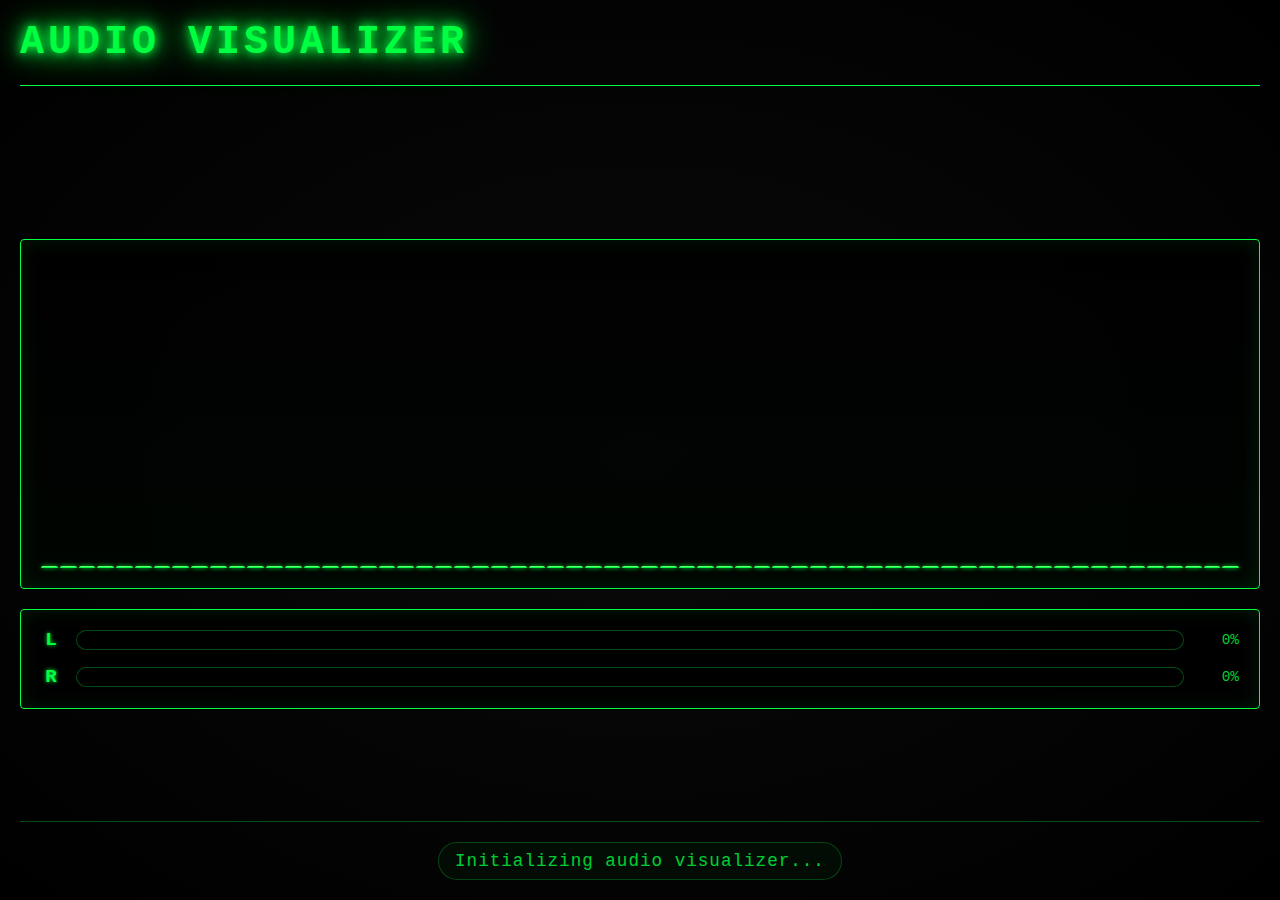
<file: index.html>
<!DOCTYPE html>
<html lang="en">
<head>
    <meta charset="UTF-8">
    <meta name="viewport" content="width=device-width, initial-scale=1.0">
    <title>Neon Music Visualizer</title>
    <link rel="stylesheet" href="styles.css">
</head>
<body>
    <div class="container">
        <header>
            <h1 class="title">AUDIO VISUALIZER</h1>
        </header>
        
        <main>
            <audio-visualizer id="visualizer"></audio-visualizer>
            <channel-meters id="channelMeters"></channel-meters>
        </main>
        
        <footer>
            <div class="info">
                <span id="status">Initializing audio visualizer...</span>
            </div>
        </footer>
    </div>

    <script src="audio-visualizer.js"></script>
    <script src="channel-meters.js"></script>
    <script src="app.js"></script>
</body>
</html>
</file>
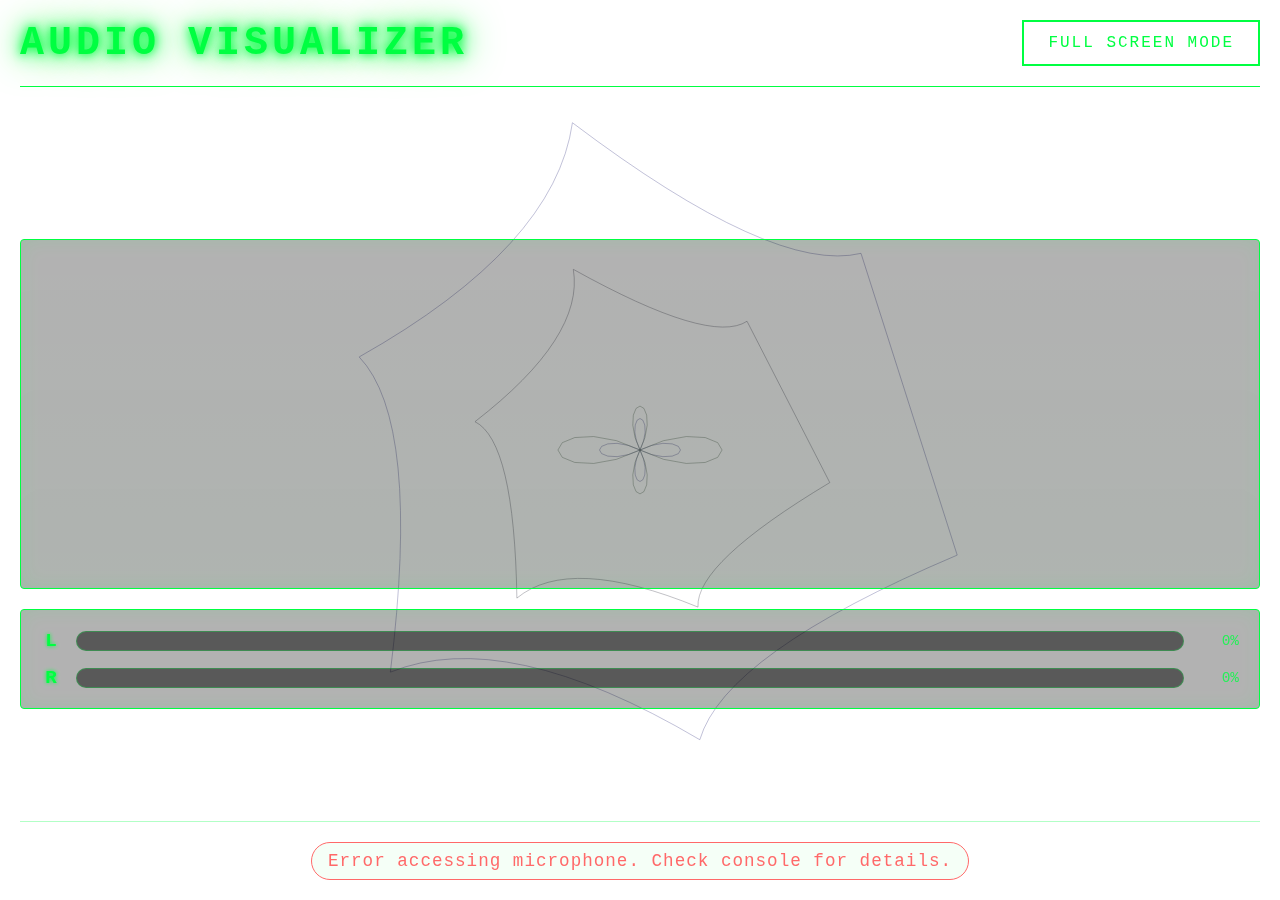
<file: docs/index.html>
<!DOCTYPE html>
<html lang="en">
<head>
    <meta charset="UTF-8">
    <meta name="viewport" content="width=device-width, initial-scale=1.0">
    <title>Audio Visualizer</title>
    <link rel="stylesheet" href="styles.css">
</head>
<body>
    <div class="container">
        <header>
            <h1 class="title">AUDIO VISUALIZER</h1>
            <div class="controls">
                <button id="fullscreenBtn" class="control-btn">FULL SCREEN MODE</button>
            </div>
        </header>
        
        <main>
            <audio-visualizer id="visualizer"></audio-visualizer>
            <channel-meters id="channelMeters"></channel-meters>
        </main>
        
        <footer>
            <div class="info">
                <span id="status">Initializing audio visualizer...</span>
            </div>
        </footer>
    </div>

    <script src="audio-visualizer.js"></script>
    <script src="channel-meters.js"></script>
    <script src="app.js"></script>
</body>
</html>
</file>
<file: styles.css>
* {
    margin: 0;
    padding: 0;
    box-sizing: border-box;
}

body {
    font-family: 'Courier New', monospace;
    background: radial-gradient(ellipse at center, #0a0a0a 0%, #000000 100%);
    color: #00ff41;
    min-height: 100vh;
    overflow: hidden;
}

.container {
    display: flex;
    flex-direction: column;
    height: 100vh;
    padding: 20px;
}

header {
    display: flex;
    justify-content: space-between;
    align-items: center;
    margin-bottom: 40px;
    border-bottom: 1px solid #00ff41;
    padding-bottom: 20px;
}

.controls {
    display: flex;
    gap: 15px;
}

.title {
    font-size: 2.5em;
    font-weight: bold;
    letter-spacing: 4px;
    text-shadow: 0 0 10px #00ff41, 0 0 20px #00ff41, 0 0 40px #00ff41;
    animation: glow 2s ease-in-out infinite alternate;
}

@keyframes glow {
    from {
        text-shadow: 0 0 10px #00ff41, 0 0 20px #00ff41, 0 0 40px #00ff41;
    }
    to {
        text-shadow: 0 0 20px #00ff41, 0 0 30px #00ff41, 0 0 60px #00ff41;
    }
}

.control-btn {
    background: transparent;
    border: 2px solid #00ff41;
    color: #00ff41;
    padding: 12px 24px;
    font-family: 'Courier New', monospace;
    font-size: 1em;
    cursor: pointer;
    text-transform: uppercase;
    letter-spacing: 2px;
    transition: all 0.3s ease;
    position: relative;
    overflow: hidden;
}

.control-btn:hover {
    background: rgba(0, 255, 65, 0.1);
    box-shadow: 0 0 20px #00ff41;
    transform: translateY(-2px);
}

.control-btn:active {
    transform: translateY(0);
}

.control-btn.active {
    background: rgba(0, 255, 65, 0.2);
    box-shadow: 0 0 30px #00ff41;
}

main {
    flex: 1;
    display: flex;
    flex-direction: column;
    justify-content: center;
    align-items: center;
    padding: 20px 0;
    gap: 20px;
}

audio-visualizer {
    display: block;
    width: 100%;
    height: 350px;
    border: 1px solid #00ff41;
    border-radius: 4px;
    background: rgba(0, 0, 0, 0.8);
    box-shadow: inset 0 0 20px rgba(0, 255, 65, 0.1);
}

channel-meters {
    display: block;
    width: 100%;
    height: 100px;
    border: 1px solid #00ff41;
    border-radius: 4px;
    background: rgba(0, 0, 0, 0.8);
    box-shadow: inset 0 0 20px rgba(0, 255, 65, 0.1);
}

.channel-container {
    padding: 20px;
    height: 100%;
    display: flex;
    flex-direction: column;
    justify-content: center;
    gap: 15px;
}

.channel-row {
    display: flex;
    align-items: center;
    gap: 15px;
}

.channel-label {
    font-family: 'Courier New', monospace;
    font-size: 1.2em;
    font-weight: bold;
    color: #00ff41;
    width: 20px;
    text-align: center;
    text-shadow: 0 0 4px #00ff41;
}

.channel-bar-container {
    flex: 1;
    height: 20px;
    background: rgba(0, 0, 0, 0.8);
    border: 1px solid rgba(0, 255, 65, 0.3);
    border-radius: 10px;
    overflow: hidden;
    position: relative;
}

.channel-bar {
    height: 100%;
    background: linear-gradient(to right, 
        #00ff41 0%, 
        #00ff41 30%, 
        #7fff7f 50%,
        #ffaa00 70%, 
        #ff8800 85%,
        #ff4444 100%);
    border-radius: 10px;
    transition: width 0.02s ease-out;
    box-shadow: 0 0 4px #00ff41, 0 0 8px #00ff41;
    width: 0%;
}

.channel-value {
    font-family: 'Courier New', monospace;
    font-size: 0.9em;
    color: #00ff41;
    width: 40px;
    text-align: right;
    opacity: 0.8;
}

footer {
    text-align: center;
    padding-top: 20px;
    border-top: 1px solid rgba(0, 255, 65, 0.3);
}

.info {
    font-size: 1.1em;
    letter-spacing: 1px;
    opacity: 0.8;
}

#status {
    display: inline-block;
    padding: 8px 16px;
    border: 1px solid rgba(0, 255, 65, 0.3);
    border-radius: 20px;
    background: rgba(0, 255, 65, 0.05);
}

.visualizer-container {
    width: 100%;
    height: 100%;
    display: flex;
    align-items: flex-end;
    justify-content: center;
    gap: 2px;
    padding: 20px;
    background: linear-gradient(to top, rgba(0, 255, 65, 0.02) 0%, transparent 100%);
}

.frequency-bar {
    background: linear-gradient(to top, 
        #00ff41 0%, 
        #00ff41 60%, 
        #7fff7f 80%, 
        #ffffff 100%);
    border-radius: 2px 2px 0 0;
    box-shadow: 0 0 4px #00ff41;
    transition: height 0.05s ease-out;
    animation: bar-glow 0.1s ease-out;
}

@keyframes bar-glow {
    0% {
        box-shadow: 0 0 4px #00ff41;
    }
    50% {
        box-shadow: 0 0 8px #00ff41, 0 0 16px #00ff41;
    }
    100% {
        box-shadow: 0 0 4px #00ff41;
    }
}

@media (max-width: 768px) {
    .container {
        padding: 15px 10px;
    }
    
    header {
        flex-direction: column;
        gap: 20px;
        align-items: center;
        text-align: center;
    }
    
    .title {
        font-size: 1.8em;
        letter-spacing: 2px;
    }
    
    .controls {
        flex-direction: column;
        width: 100%;
        max-width: 300px;
        gap: 10px;
    }
    
    .control-btn {
        width: 100%;
        padding: 12px 20px;
        font-size: 0.9em;
    }
    
    audio-visualizer {
        height: 250px;
    }
    
    channel-meters {
        height: 80px;
    }
    
    .channel-container {
        padding: 15px;
    }
    
    .channel-label {
        font-size: 1em;
        width: 15px;
    }
    
    .channel-bar-container {
        height: 15px;
    }
    
    .channel-value {
        font-size: 0.8em;
        width: 35px;
    }
}

@media (max-width: 480px) {
    .container {
        padding: 10px 5px;
    }
    
    .title {
        font-size: 1.4em;
        letter-spacing: 1px;
    }
    
    .control-btn {
        padding: 10px 15px;
        font-size: 0.8em;
    }
    
    audio-visualizer {
        height: 200px;
    }
    
    channel-meters {
        height: 70px;
    }
    
    .channel-container {
        padding: 10px;
        gap: 10px;
    }
    
    .channel-bar-container {
        height: 12px;
    }
    
    #status {
        font-size: 0.9em;
        padding: 6px 12px;
    }
}
</file>
<file: docs/styles.css>
* {
    margin: 0;
    padding: 0;
    box-sizing: border-box;
}

body {
    font-family: 'Courier New', monospace;
    background: transparent;
    color: #00ff41;
    min-height: 100vh;
    overflow: hidden;
}

.container {
    display: flex;
    flex-direction: column;
    height: 100vh;
    padding: 20px;
}

header {
    display: flex;
    justify-content: space-between;
    align-items: center;
    margin-bottom: 40px;
    border-bottom: 1px solid #00ff41;
    padding-bottom: 20px;
}

.controls {
    display: flex;
    gap: 15px;
}

.title {
    font-size: 2.5em;
    font-weight: bold;
    letter-spacing: 4px;
    text-shadow: 0 0 10px #00ff41, 0 0 20px #00ff41, 0 0 40px #00ff41;
    animation: glow 2s ease-in-out infinite alternate;
}

@keyframes glow {
    from {
        text-shadow: 0 0 10px #00ff41, 0 0 20px #00ff41, 0 0 40px #00ff41;
    }
    to {
        text-shadow: 0 0 20px #00ff41, 0 0 30px #00ff41, 0 0 60px #00ff41;
    }
}

.control-btn {
    background: transparent;
    border: 2px solid #00ff41;
    color: #00ff41;
    padding: 12px 24px;
    font-family: 'Courier New', monospace;
    font-size: 1em;
    cursor: pointer;
    text-transform: uppercase;
    letter-spacing: 2px;
    transition: all 0.3s ease;
    position: relative;
    overflow: hidden;
}

.control-btn:hover {
    background: rgba(0, 255, 65, 0.1);
    box-shadow: 0 0 20px #00ff41;
    transform: translateY(-2px);
}

.control-btn:active {
    transform: translateY(0);
}

.control-btn.active {
    background: rgba(0, 255, 65, 0.2);
    box-shadow: 0 0 30px #00ff41;
}

main {
    flex: 1;
    display: flex;
    flex-direction: column;
    justify-content: center;
    align-items: center;
    padding: 20px 0;
    gap: 20px;
}

audio-visualizer {
    display: block;
    width: 100%;
    height: 350px;
    border: 1px solid #00ff41;
    border-radius: 4px;
    background: rgba(0, 0, 0, 0.3);
    box-shadow: inset 0 0 20px rgba(0, 255, 65, 0.1);
}

channel-meters {
    display: block;
    width: 100%;
    height: 100px;
    border: 1px solid #00ff41;
    border-radius: 4px;
    background: rgba(0, 0, 0, 0.3);
    box-shadow: inset 0 0 20px rgba(0, 255, 65, 0.1);
}

.channel-container {
    padding: 20px;
    height: 100%;
    display: flex;
    flex-direction: column;
    justify-content: center;
    gap: 15px;
}

.channel-row {
    display: flex;
    align-items: center;
    gap: 15px;
}

.channel-label {
    font-family: 'Courier New', monospace;
    font-size: 1.2em;
    font-weight: bold;
    color: #00ff41;
    width: 20px;
    text-align: center;
    text-shadow: 0 0 4px #00ff41;
}

.channel-bar-container {
    flex: 1;
    height: 20px;
    background: rgba(0, 0, 0, 0.5);
    border: 1px solid rgba(0, 255, 65, 0.3);
    border-radius: 10px;
    overflow: hidden;
    position: relative;
}

.channel-bar {
    height: 100%;
    background: linear-gradient(to right, 
        #00ff41 0%, 
        #00ff41 30%, 
        #7fff7f 50%,
        #ffaa00 70%, 
        #ff8800 85%,
        #ff4444 100%);
    border-radius: 10px;
    transition: width 0.02s ease-out;
    box-shadow: 0 0 4px #00ff41, 0 0 8px #00ff41;
    width: 0%;
}

.channel-value {
    font-family: 'Courier New', monospace;
    font-size: 0.9em;
    color: #00ff41;
    width: 40px;
    text-align: right;
    opacity: 0.8;
}

footer {
    text-align: center;
    padding-top: 20px;
    border-top: 1px solid rgba(0, 255, 65, 0.3);
}

.info {
    font-size: 1.1em;
    letter-spacing: 1px;
    opacity: 0.8;
}

#status {
    display: inline-block;
    padding: 8px 16px;
    border: 1px solid rgba(0, 255, 65, 0.3);
    border-radius: 20px;
    background: rgba(0, 255, 65, 0.05);
    transition: opacity 0.5s ease-out;
}

.visualizer-canvas {
    width: 100%;
    height: 100%;
    background: linear-gradient(to top, rgba(0, 255, 65, 0.02) 0%, transparent 100%);
}

@media (max-width: 768px) {
    .container {
        padding: 15px 10px;
    }
    
    header {
        flex-direction: column;
        gap: 20px;
        align-items: center;
        text-align: center;
    }
    
    .title {
        font-size: 1.8em;
        letter-spacing: 2px;
    }
    
    .controls {
        flex-direction: column;
        width: 100%;
        max-width: 300px;
        gap: 10px;
    }
    
    .control-btn {
        width: 100%;
        padding: 12px 20px;
        font-size: 0.9em;
    }
    
    audio-visualizer {
        height: 250px;
    }
    
    channel-meters {
        height: 80px;
    }
    
    .channel-container {
        padding: 15px;
    }
    
    .channel-label {
        font-size: 1em;
        width: 15px;
    }
    
    .channel-bar-container {
        height: 15px;
    }
    
    .channel-value {
        font-size: 0.8em;
        width: 35px;
    }
}

@media (max-width: 480px) {
    .container {
        padding: 10px 5px;
    }
    
    .title {
        font-size: 1.4em;
        letter-spacing: 1px;
    }
    
    .control-btn {
        padding: 10px 15px;
        font-size: 0.8em;
    }
    
    audio-visualizer {
        height: 200px;
    }
    
    channel-meters {
        height: 70px;
    }
    
    .channel-container {
        padding: 10px;
        gap: 10px;
    }
    
    .channel-bar-container {
        height: 12px;
    }
    
    #status {
        font-size: 0.9em;
        padding: 6px 12px;
    }
}

/* Full-screen mode styles */
body.fullscreen-mode header,
body.fullscreen-mode footer .info {
    display: none;
}

body.fullscreen-mode .container {
    height: 100vh;
    padding: 20px;
    justify-content: center;
}

body.fullscreen-mode main {
    flex: 1;
    padding: 0;
    gap: 20px;
}

body.fullscreen-mode audio-visualizer {
    height: 85vh;
    border: none;
    border-radius: 0;
    background: transparent;
    box-shadow: none;
}

body.fullscreen-mode channel-meters {
    height: 15vh;
    border: none;
    border-radius: 0;
    background: transparent;
    box-shadow: none;
}

body.fullscreen-mode #status {
    display: none;
}
</file>
